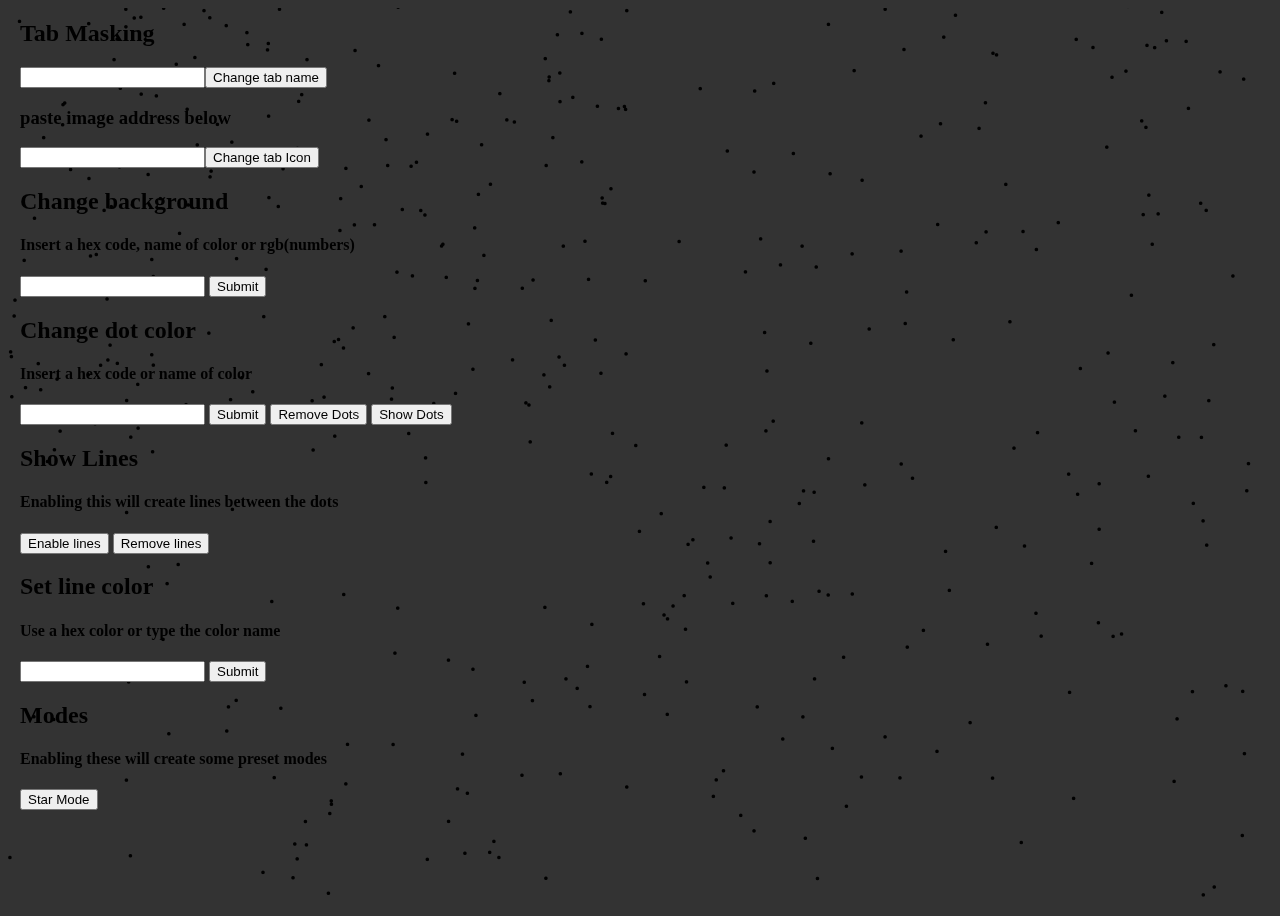
<file: settings.html>
<!doctype HTML>
<head>
    <script src="https://ajax.googleapis.com/ajax/libs/jquery/3.6.0/jquery.min.js"></script>
  <script src="particles.js"></script>
  <link href="particles.css" rel="stylesheet" type="text/css"/>
   <link rel="icon" type="image/x-icon" href="/images/favicon.ico">
</head>

<body onload="get();">
<div id="particles">
  <div id="webcoderskull">
    <h2>Tab Masking</h1>
    <input id="test"><button onclick="changePageTitle();save();">Change tab name</button><br><h3>paste image address below</h3><input id="tests"><button onclick="favoriteIcon();save();" >Change tab Icon</button>
    <h2>Change background</h2>
    <h4>Insert a hex code, name of color or rgb(numbers)</h4>
  <input type="text" id="changeBackground">
  <input type="submit" onclick="changeBackground()">
  <h2>Change dot color</h2>
  <h4>Insert a hex code or name of color</h4>
  <input type="text" id="changeDot">
  <input type="submit" onclick="changeDot();">
  <button id="noDots" onclick="noDots();">Remove Dots</button>
      <button id="showDots" onclick="showDots();">Show Dots</button>
    <h2>Show Lines</h2>
    <h4>Enabling this will create lines between the dots</h4>
    <button id="showLines" onclick="showLines();">Enable lines</button>
        <button id="removeLines" onclick="removeLines();">Remove lines</button>
  <h2>Set line color</h2>
    <h4>Use a hex color or type the color name</h4>
    <input type="text" id="changeLines">
      <input type="submit" onclick="changeLines();">
    <h2>Modes</h2>
    <h4>Enabling these will create some preset modes</h4>
    <button id="starMode" onclick="starMode();">Star Mode</button>
    
  </div>
</div>
  <script>

  </script>
</body>
</file>
<file: particles.css>
body {
  background-color:#333;
}
#webcoderskull{
    position: absolute;
    left: 0;
    top:0%;
    padding: 0 20px;
    width: 100%;
}

canvas{
    height:100vh;
    background-color:#333;
}
</file>
